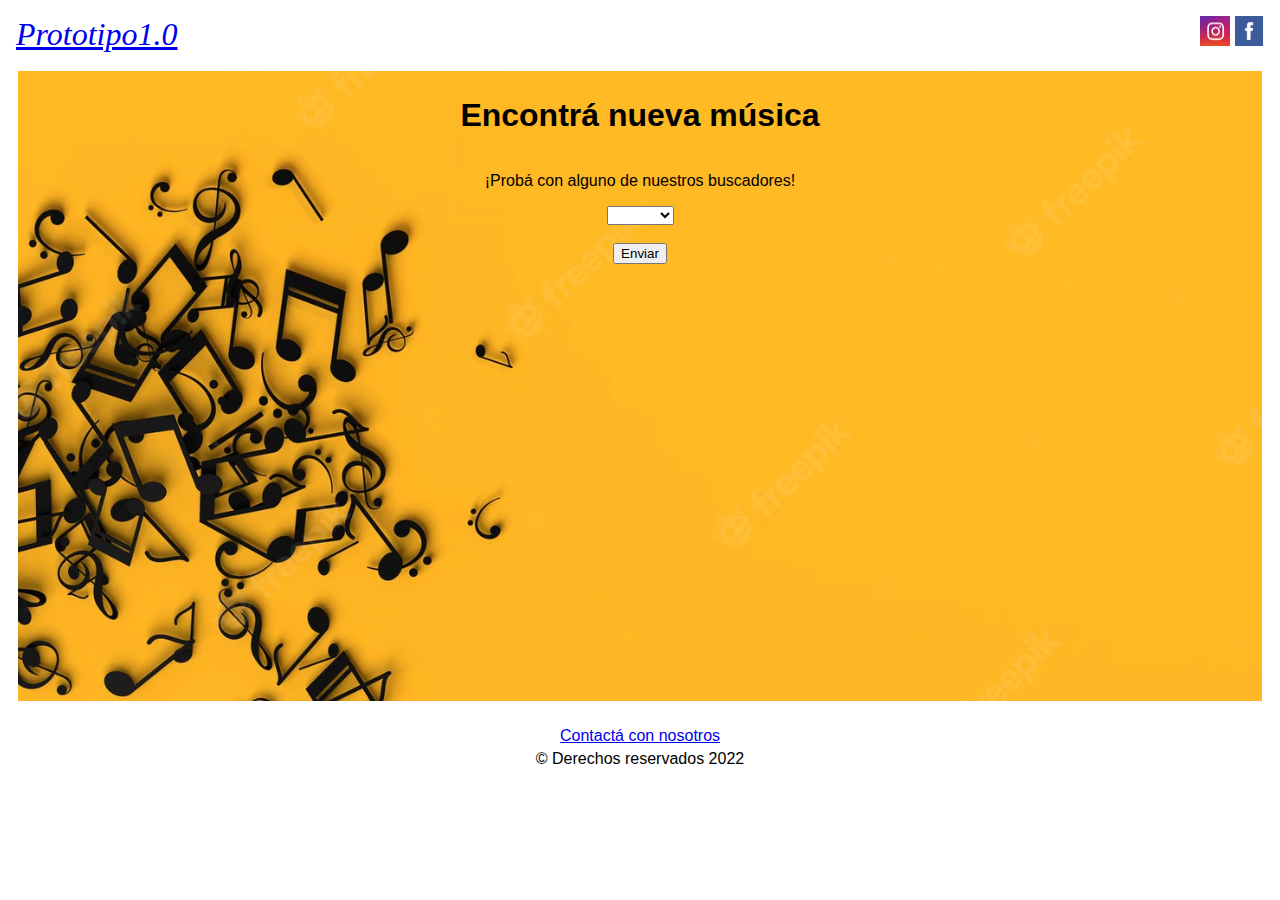
<file: index.html>
<!DOCTYPE html>
<html lang="en">

<head>
    <meta charset="UTF-8">
    <meta http-equiv="X-UA-Compatible" content="IE=edge">
    <meta name="viewport" content="width=device-width, initial-scale=1.0">
    <link rel="stylesheet" href="style.css">
    <link rel="icon" href="notas musicales.ico">
    <title>Prototipo 1.0</title>
    <script src="js/index.js"></script>
</head>

<body>
    <header>
        <div class="header-logo">
            <a id="logo" href="index.html">Prototipo1.0</a>
        </div>
        <div id="social">
            <a href="http://instagram.com" target="_blanck" id="instagram"><img src="img/instagram.png" width="30"
                    height="30"></a>
            <a href="http://facebook.com" target="_blanck" id="facebook"><img src="img/facebook.png" width="30"
                    height="30"></a>
        </div>
    </header>
    <main>
        <div class="container">
            <div class="left"></div>
            <div class="section">
                <div class="head">
                    <h1 id="pulso" class="pulso">Encontrá nueva música</h1>
                </div>
                <div class="subhead">
                    <p>¡Probá con alguno de nuestros buscadores!</p>
                </div>
                <form action="" class="search" method="POST">
                    <div>
                        <select id="buscadores">
                            <option selected disabled hidden style='display: none' value=''></option>
                            <option value="genero">Género</option>
                            <option value="pais">País</option>
                        </select>
                    </div>
                    <br>
                    <div>
                        <input type="submit" value="Enviar" id="botonEnviar">
                    </div>
                </form>
            </div>
            <div class="aside"></div>
        </div>
    </main>
    <footer>
        <div class="footer">
            <a href="contacto.html">Contactá con nosotros</a>
        </div>
        <div class="copyright">&copy; Derechos reservados 2022</div>
    </footer>
    
</body>

</html>
</file>
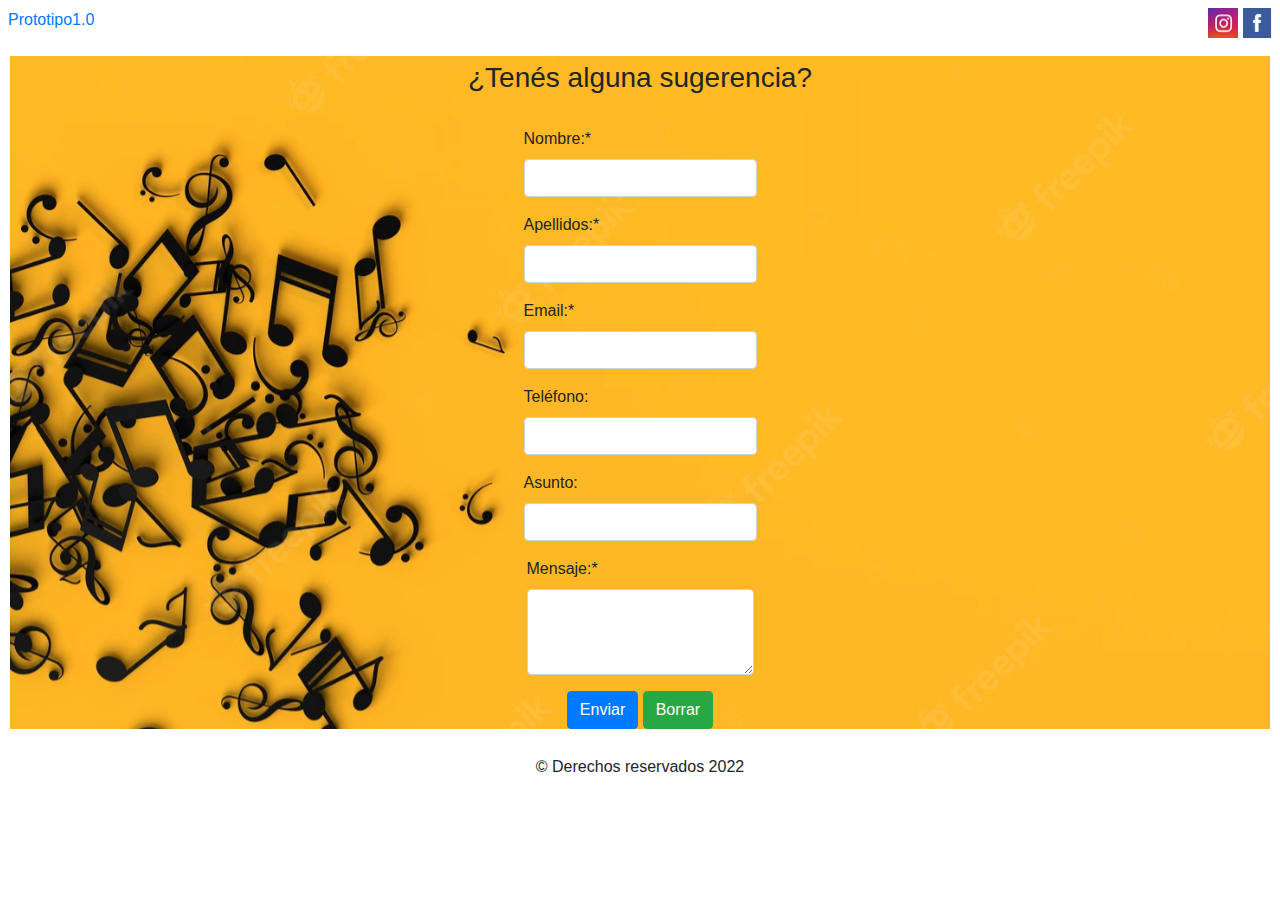
<file: contacto.html>
<!DOCTYPE html>
<html lang="en">

<head>
    <meta charset="UTF-8">
    <meta http-equiv="X-UA-Compatible" content="IE=edge">
    <meta name="viewport" content="width=device-width, initial-scale=1.0">
    <link rel="stylesheet" href="style.css">
    <link rel="icon" href="notas musicales.ico">
    <link rel="stylesheet" href="https://stackpath.bootstrapcdn.com/bootstrap/4.4.1/css/bootstrap.min.css"
        integrity="sha384-Vkoo8x4CGsO3+Hhxv8T/Q5PaXtkKtu6ug5TOeNV6gBiFeWPGFN9MuhOf23Q9Ifjh" crossorigin="anonymous">
    <title>Prototipo 1.0</title>
    <script src="js/validacion.js"></script>

</head>

<body>
    <header>
        <div class="float-left">
            <a id="logo" href="index.html">Prototipo1.0</a>
        </div>
        <div class="float-right" id="social">
            <a href="http://instagram.com" target="_blanck" id="instagram"><img src="img/instagram.png" width="30"
                    height="30"></a>
            <a href="http://facebook.com" target="_blanck" id="facebook"><img src="img/facebook.png" width="30"
                    height="30"></a>
        </div>
    </header>
    <main>
        <div class="container">
            <div></div>
            <div class="section">
                <div class="head">
                    <h3>¿Tenés alguna sugerencia?</h3>
                </div>

                <form action="https://formspree.io/f/xdojlqdv" method="POST" name="formulario" class="needs-validation" novalidate>

                    <div class="form-row mt-4">
                        <div class="col-md-12 mb-3">
                            <label for="validarNombre">Nombre:<span class="red">*</span></label>
                            <input type="text" class="form-control" id="validarNombre" name="validarNombre" required>
                        </div>
                    </div>

                    <div class="form-row">
                        <div class="col-md-12 mb-3">
                            <label for="validarApellidos">Apellidos:<span class="red">*</span></label>
                            <input type="text" class="form-control" id="validarApellidos" name="validarApellidos"
                                required>
                        </div>
                    </div>

                    <div class="form-row">
                        <div class="col-md-12 mb-3">
                            <label for="validarEmail">Email:<span class="red">*</span></label>
                            <input type="email" title="Entre un email válido" class="form-control" id="validarEmail"
                                name="validarEmail" required>
                        </div>
                    </div>

                    <div class="form-row">
                        <div class="col-md-12 mb-3">
                            <label for="validarTelefono">Teléfono:</label>
                            <input type="number" class="form-control" id="validarTelefono" name="validarTelefono"
                                max="9999999999">
                        </div>
                    </div>

                    <div class="form-row">
                        <div class="col-md-12 mb-3">
                            <label for="validarAsunto">Asunto:</label>
                            <input type="text" class="form-control" id="validarAsunto" name="validarAsunto" required>
                        </div>
                    </div>

                    <div class="form-group">
                        <div class="col-md-12">
                            <label for="validarMensaje">Mensaje:<span class="red">*</span></label>
                            <textarea class="form-control" id="validarMensaje" name="validarMensaje" rows="3" min="25"
                                required></textarea>
                        </div>
                    </div>

                    <div>
                        <button class="btn btn-primary" type="submit" id="btn" name="submit"
                            onclick="valida_envia()">Enviar</button>
                        <button class="btn btn-success" type="reset" name="reset">Borrar</button>
                    </div>
                </form>
            </div>
        </div>
    </main>
    <footer>
        <div class="copyright">&copy; Derechos reservados 2022</div>
    </footer>

</body>

</html>
</file>
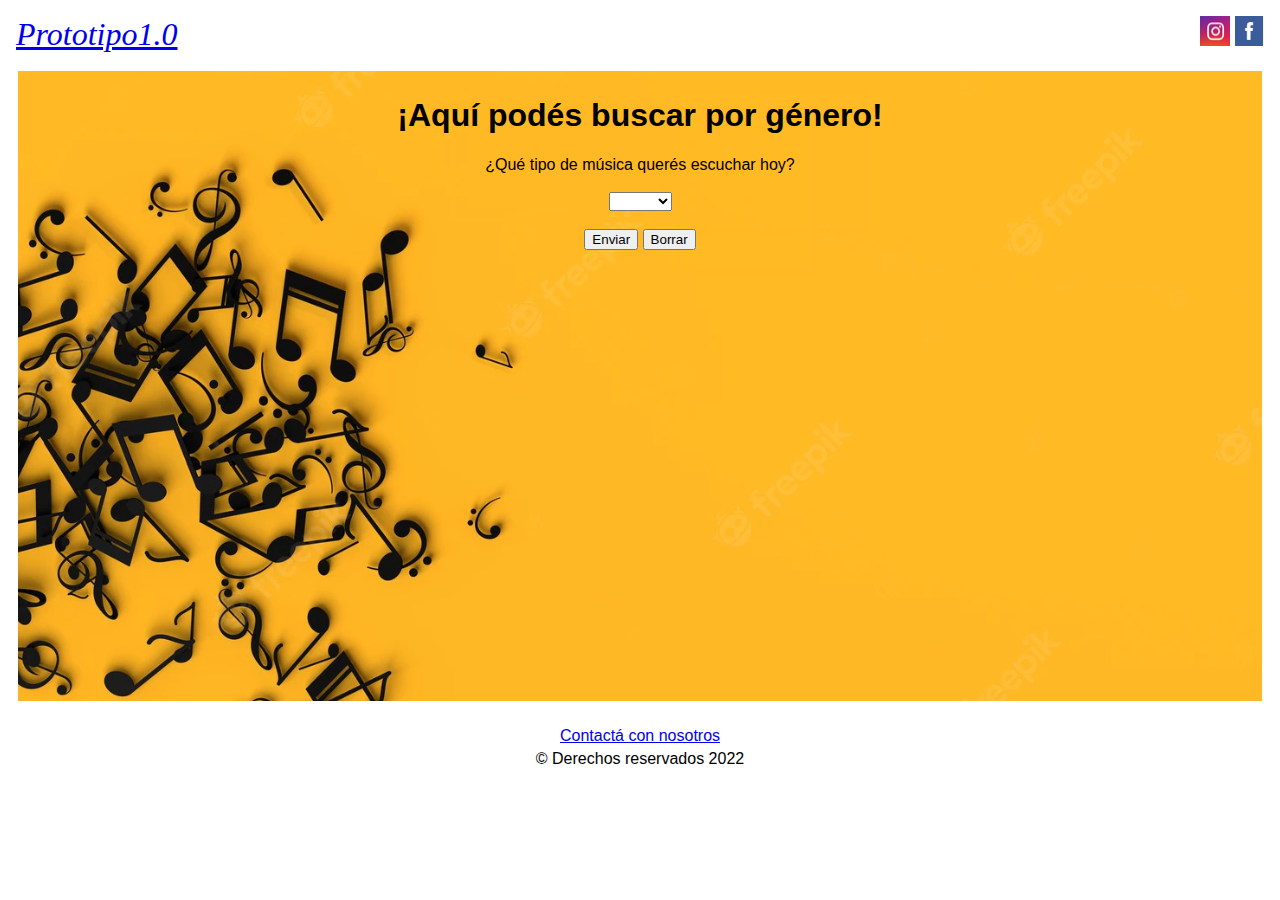
<file: genero.html>
<!DOCTYPE html>
<html lang="en">

<head>
    <meta charset="UTF-8">
    <meta http-equiv="X-UA-Compatible" content="IE=edge">
    <meta name="viewport" content="width=device-width, initial-scale=1.0">
    <link rel="stylesheet" href="style.css">
    <link rel="icon" href="notas musicales.ico">
    <title>Prototipo 1.0</title>
    <script src="js/genero.js"></script>
    <link rel="preconnect" href="https://fonts.gstatic.com">
    <link href="https://fonts.googleapis.com/css2?family=Ubuntu:ital,wght@0,300;0,400;0,500;0,700;1,300;1,400;1,500;1,700&display=swap" rel="stylesheet">
</head>

<body>
    <header>
        <div class="header-logo">
            <a id="logo" href="index.html">Prototipo1.0</a>
        </div>
        <div id="social">
            <a href="http://instagram.com" target="_blanck" id="instagram"><img src="img/instagram.png" width="30"
                    height="30"></a>
            <a href="http://facebook.com" target="_blanck" id="facebook"><img src="img/facebook.png" width="30"
                    height="30"></a>
        </div>
    </header>
    <main>
        <div class="container">
            <div class="left"></div>
            <div class="section" id="section">
                <div class="head">
                    <h1 id="pulso" class="pulso">¡Aquí podés buscar por género!</h1>
                </div>
                <form action="" class="search" method="POST">
                    <div>
                        <label for="buscador">¿Qué tipo de música querés escuchar hoy?</label>
                    </div>
                    <br>
                    <div>
                        <select id="buscadorGenero">
                            <option selected disabled hidden style='display: none' value=''></option>
                            <option value="rock">rock</option>
                            <option value="pop">pop</option>
                            <option value="clasica">clásica</option>
                            <option value="techno">techno</option>
                        </select>
                    </div>
                    <br>
                    <div>
                        <input type="submit" value="Enviar" id="botonEnviar">
                        <input type="reset" value="Borrar">
                    </div>
                </form>
            </div>

        </div>
    </main>
    <footer>
        <div class="footer">
            <a href="contacto.html">Contactá con nosotros</a>
        </div>
        <div class="copyright">&copy; Derechos reservados 2022</div>
    </footer>
</body>

</html>
</file>
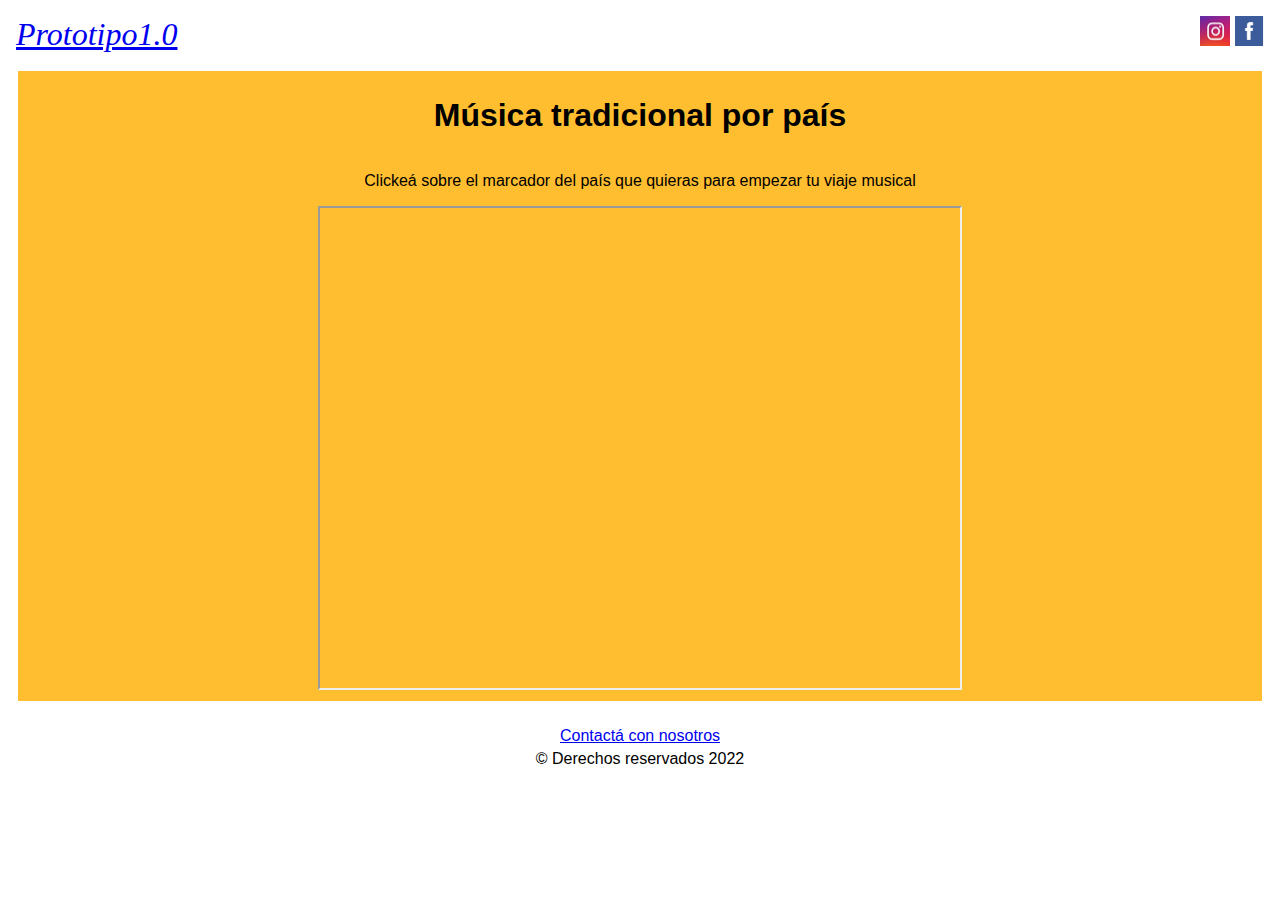
<file: pais.html>
<!DOCTYPE html>
<html lang="en">

<head>
    <meta charset="UTF-8">
    <meta http-equiv="X-UA-Compatible" content="IE=edge">
    <meta name="viewport" content="width=device-width, initial-scale=1.0">
    <link rel="stylesheet" href="style.css">
    <link rel="icon" href="notas musicales.ico">
    <title>Prototipo 1.0</title>
</head>

<body>
    <header>
        <div class="header-logo">
            <a id="logo" href="index.html">Prototipo1.0</a>
        </div>
        <div id="social">
            <a href="http://instagram.com" target="_blanck" id="instagram"><img src="img/instagram.png" width="30"
                    height="30"></a>
            <a href="http://facebook.com" target="_blanck" id="facebook"><img src="img/facebook.png" width="30"
                    height="30"></a>
        </div>
    </header>
    <main>
        <div class="container">
            <div class="left"></div>
            <div class="section">
                <div class="head">
                    <h1>Música tradicional por país</h1>
                </div>
                <div class="subhead">
                    <p>Clickeá sobre el marcador del país que quieras para empezar tu viaje musical</p>
                </div>
                <div>
                    <iframe src="https://www.google.com/maps/d/u/0/embed?mid=1IpMh4NIeA9p5x8xoaiDFGPZc49BUgUM&ehbc=2E312F" width="640" height="480"></iframe>
                </div>
            </div>
            <div class="aside"></div>
        </div>
    </main>
    <footer>
        <div class="footer">
            <a href="contacto.html">Contactá con nosotros</a>
        </div>
        <div class="copyright">&copy; Derechos reservados 2022</div>
    </footer>
</body>
<style>
    main {
        background-image: none;
        background-color: rgba(255, 186, 36, 0.947);
    }
</style>
</html>
</file>
<file: style.css>
body {
    font-family: 'Franklin Gothic', 'Arial Narrow', Arial, sans-serif;
    font-size: medium;
    font-stretch: semi-condensed;
    display: grid;
    grid-template-areas:
        'header header header'
        'main main main'
        'main main main'
        'footer footer footer';
    grid-template: 25rem 25rem 25rem / 10rem 40rem 40rem 10 rem;
}

header {
    grid-area: header;
    padding: .5rem;
    display: flex;
    flex-direction: row;
    justify-content: space-between;
}

.header-logo {
    font-family: 'Franklin Gothic Medium';
    font-style: oblique;
    font-size: xx-large;
    display: flex;
    align-items: center;

}

main {
    grid-area: main;
    min-height: 70vh;
    margin: 10px;
    background-color: transparent;
    background-image: url(img/amarillo.png);

}

.container {
    display: grid;
    grid-template-columns: repeat(autofill, 1fr);
    /*(3, 1fr)*/
    gap: 5px;

}

.container>div {
    display: flex;
    flex-direction: column;
    text-align: center;
    font-size: medium;
}

.pulso:hover {
    animation: pulse 1s;
    animation-iteration-count: 2;
}

.pulsoActivado {
    animation: pulse 1s;
    animation-iteration-count: 3;
}

@keyframes pulse {
    10% {
        transform: scale(1.1);
    }

    25% {
        color: blue
    }

    50% {
        color: violet
    }

    75% {
        color: purple;
    }
}

form {
    display: flex;
    flex-direction: column;
    align-items: center;
    justify-content: center;

}

.form-row {
    text-align: left;
}

.form-group {
    text-align: left;
}

#genero{
    display: grid;
    grid-template-columns: repeat(3, 1fr);
}

.card{
    width: 230px;
    margin-top: 25px;
    margin-bottom: 25px;
    margin-left: 50px;
    background-color: white;
    padding: 20px;
    border-radius: 20px;
  }

.card img {
    width: 100%;
  }

.card span{
    color: #6e6e6e;
    font-weight: 500;
  }
  

footer {
    grid-area: footer;
    margin-top: 1rem;
    display: flex;
    flex-direction: column;
    gap: 5px;
    text-align: center;
}

@media screen and (min-width: 280px) and (max-width: 768px) {
    iframe {
        max-width: fit-content;
        min-height: fit-content;
    }

    body {
        grid-template-areas:
            'header'
            'main'
            'footer';
        grid-template: auto / 10rem 80rem 10 rem;
    }

    .header-logo {
        font-size: large;
    }

    main {
        color: white;
    }
}

@media screen and (min-width: 768px) and (max-width: 992px) {
    iframe {
        max-width: fit-content;
        min-height: fit-content;
    }

    body {
        grid-template-areas:
            'header'
            'main'
            'footer';
        grid-template: auto / 10rem 80rem 10rem;
    }

    .header-logo {
        font-size: medium;
    }

    main {
        color: white;
    }
}
</file>
